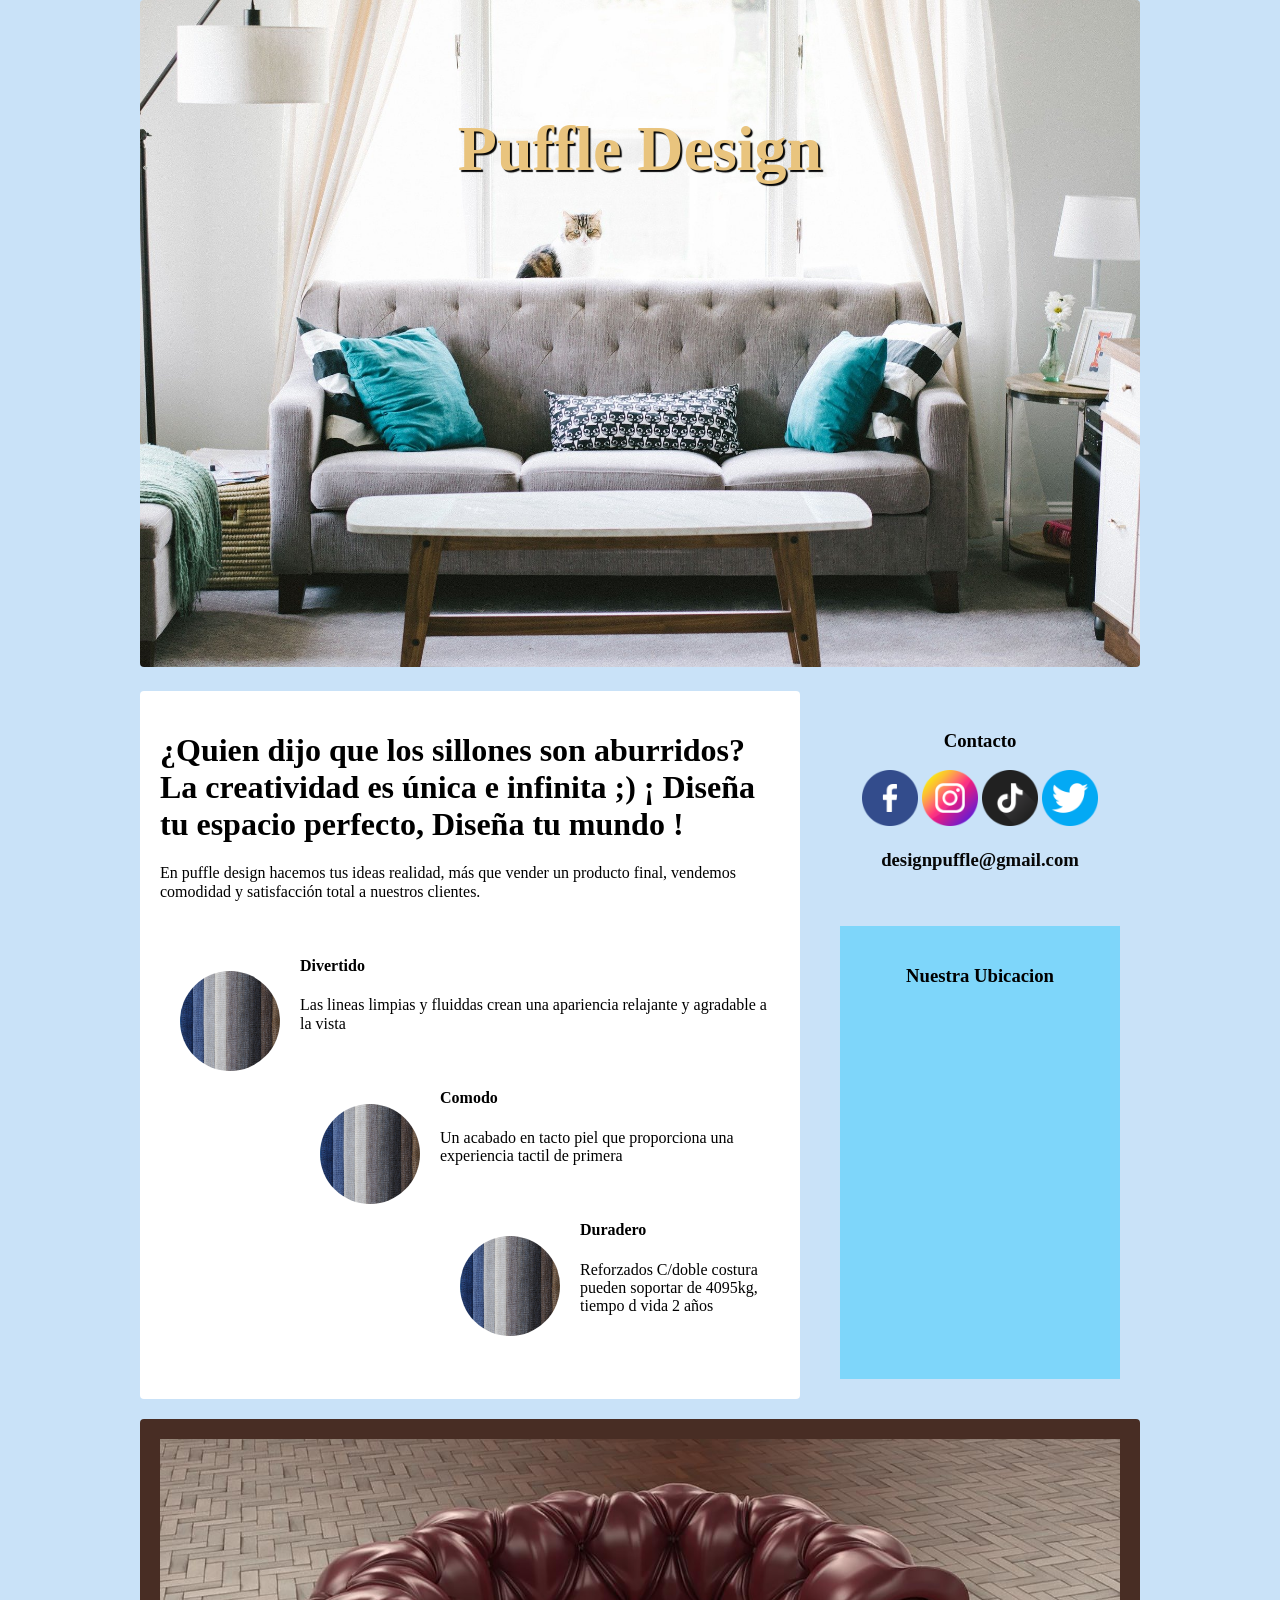
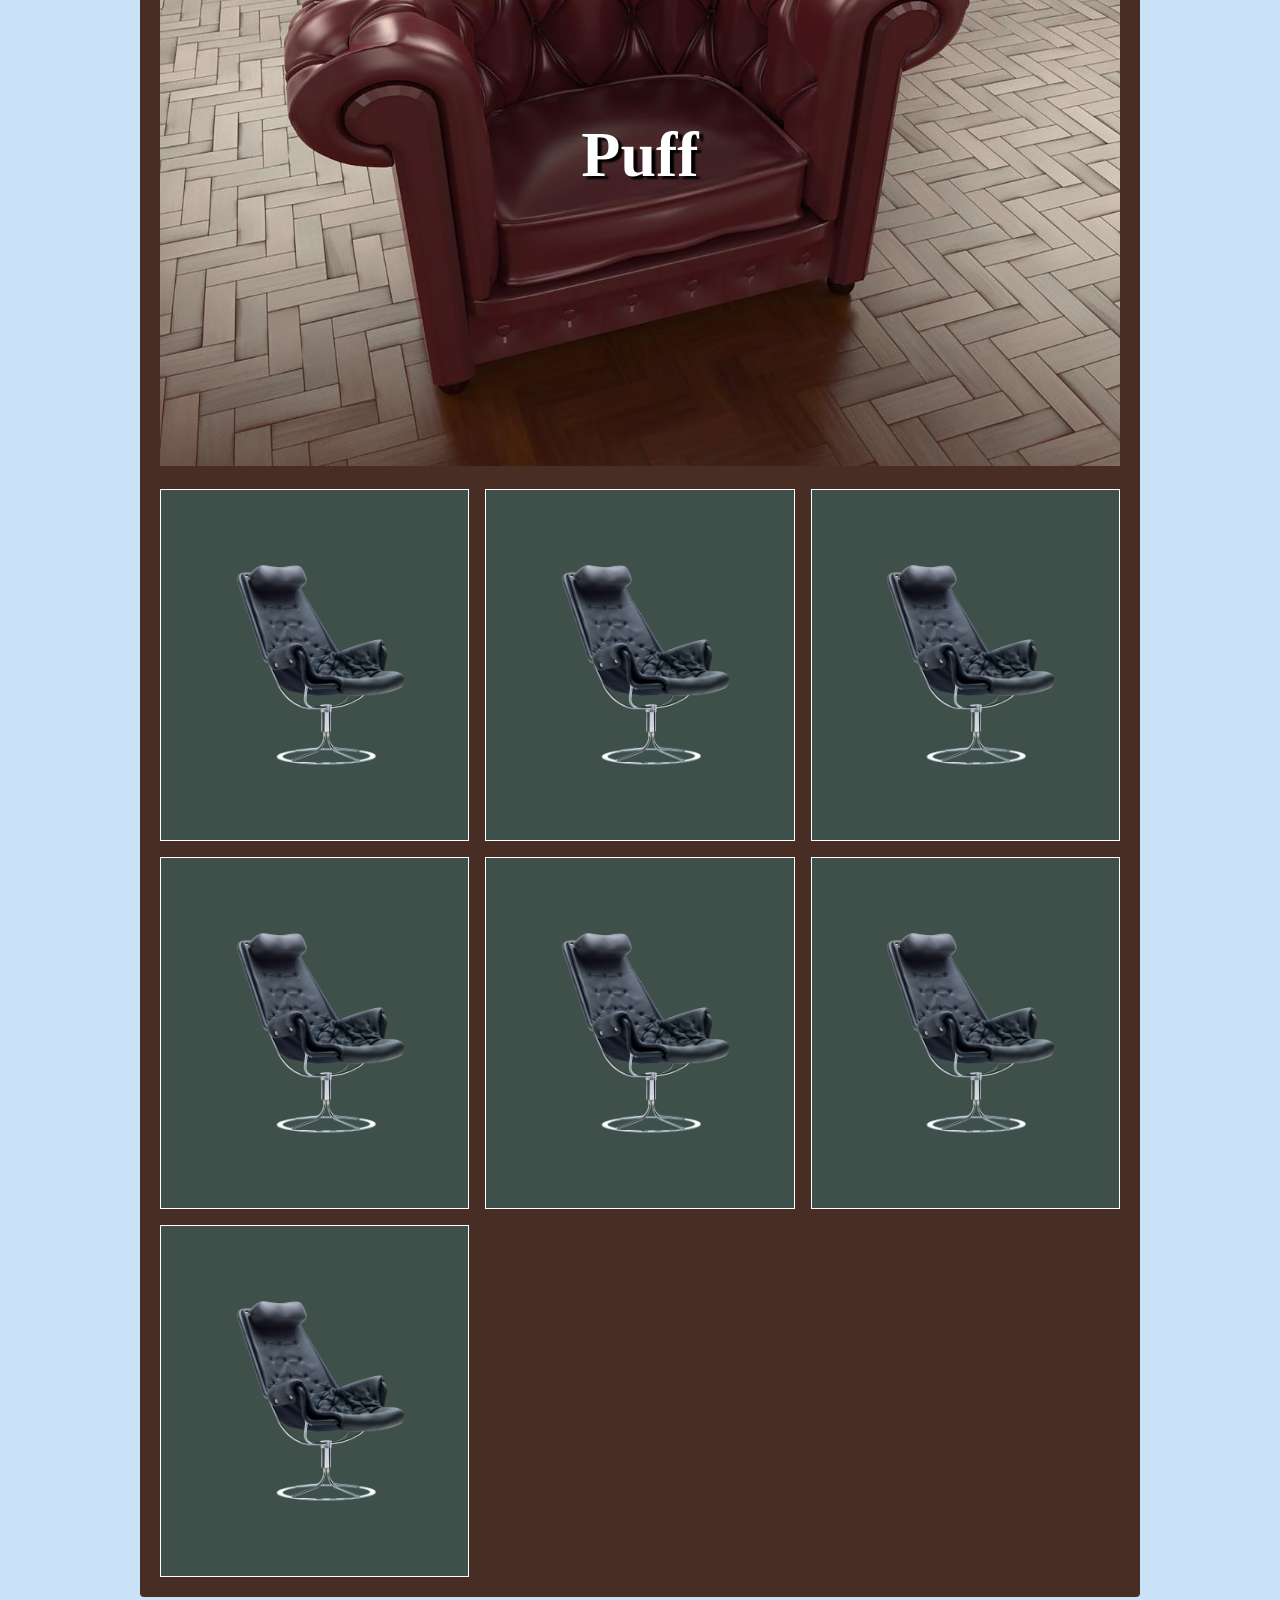
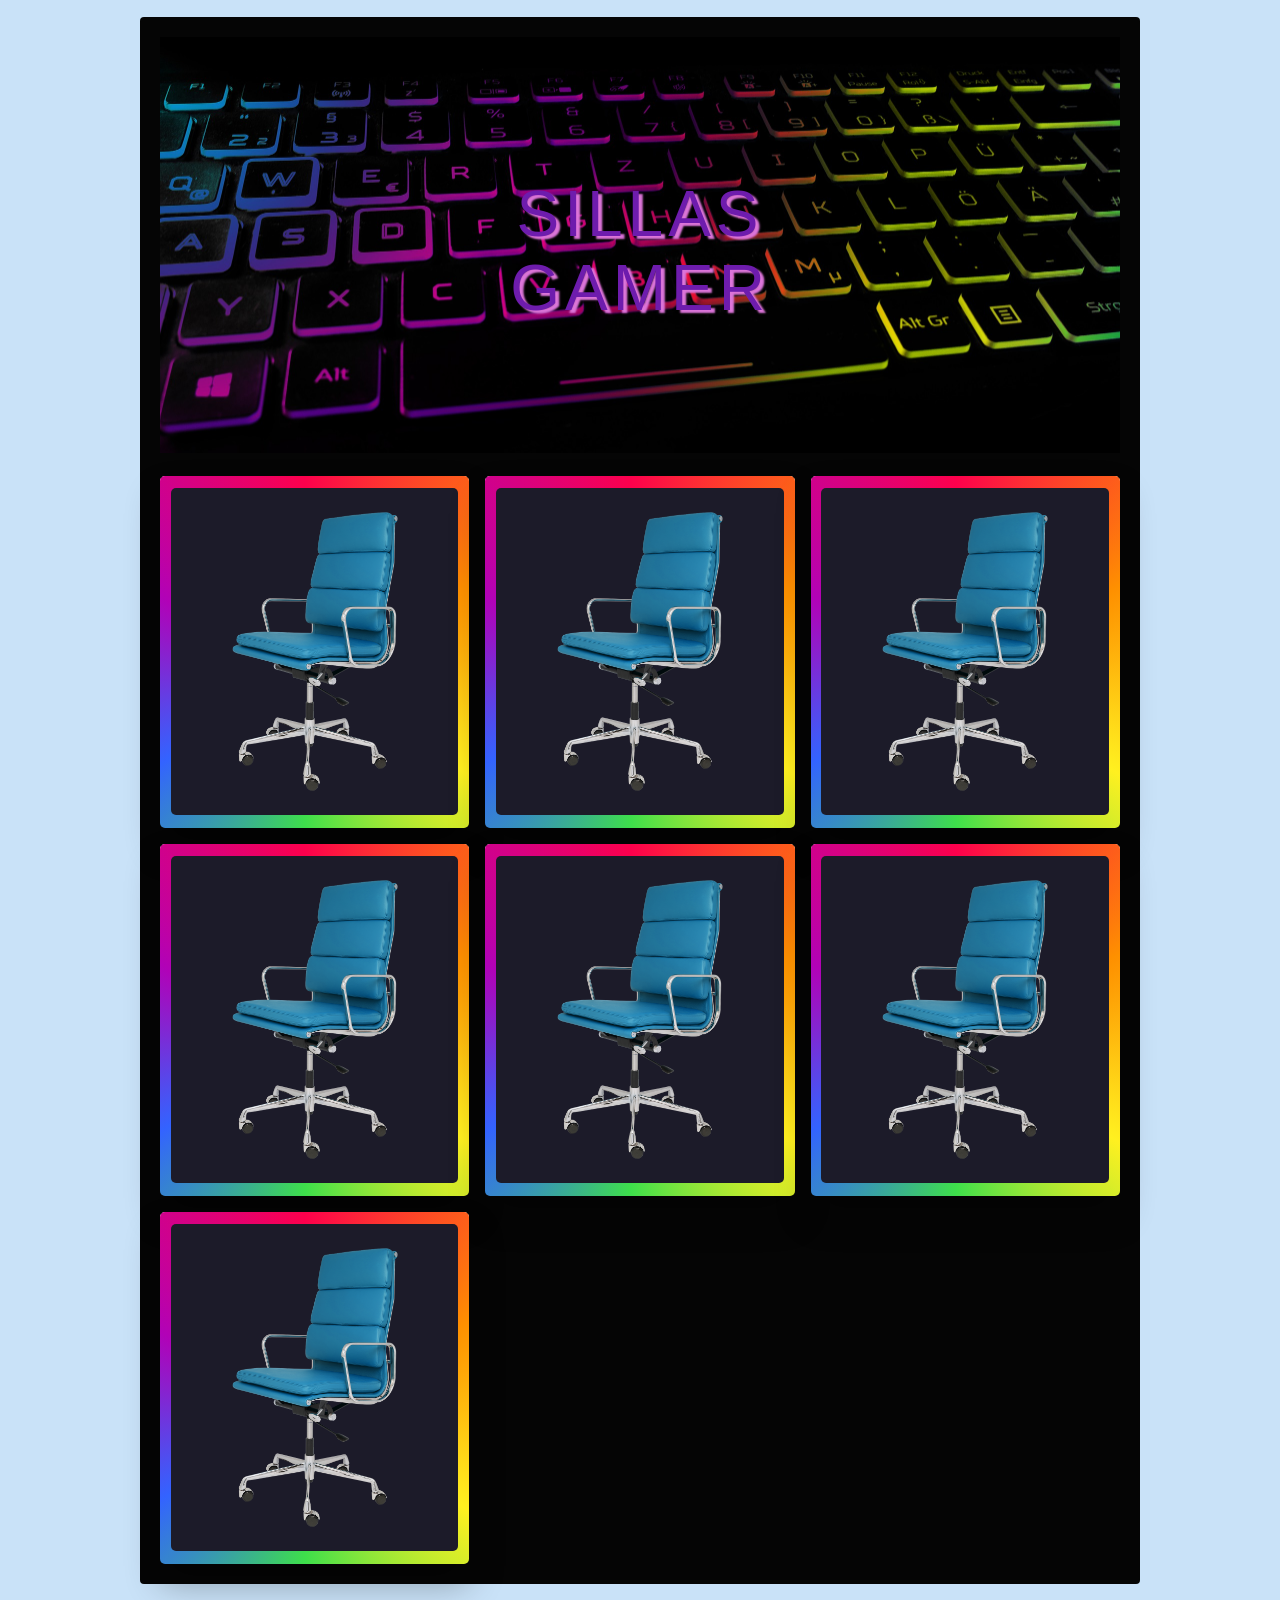
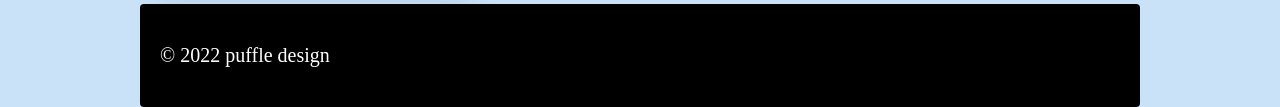
<file: index.html>
<!DOCTYPE html>
<html lang="en">
  <head>
    <meta charset="UTF-8" />
    <meta http-equiv="X-UA-Compatible" content="IE=edge" />
    <meta name="viewport" content="width=device-width, initial-scale=1.0" />
    <link rel="stylesheet" href="grid.css" />
    <link rel="stylesheet" href="normalize.css" />
    <title>Document</title>
  </head>
  <body>
    <div class="contenedor">
      <header class="header">
        <div class="contenedor-1">
          <img src="img/1-1.jpg" alt="" />
          <div class="centrado"><h3>Puffle Design</h3></div>
        </div>
      </header>
      <main class="contenido">
        <h1>
          ¿Quien dijo que los sillones son aburridos? La creatividad es única e
          infinita ;) ¡ Diseña tu espacio perfecto, Diseña tu mundo !
        </h1>
        <p>
          En puffle design hacemos tus ideas realidad, más que vender un
          producto final, vendemos comodidad y satisfacción total a nuestros
          clientes.
        </p>
        <br />
        <p>
          <img class="left" src="img/2-1.jpg" /> <h4> Divertido</h4>
          Las lineas limpias y fluiddas crean una apariencia relajante y
          agradable a la vista
        </p>
        <br />
        <p>
          <img class="left" src="img/2-1.jpg" /><h4>Comodo</h4>
           Un acabado en tacto piel que proporciona una experiencia tactil de
          primera
        </p>
        <br />
        <p>
          <img class="left" src="img/2-1.jpg" /><h4>Duradero</h4>
            Reforzados C/doble costura pueden soportar de 4095kg, tiempo d vida 2
          años
        </p>
      </main>
      <aside class="sidebar">
        <h3>Contacto</h3>
        <a href="https://www.facebook.com/puffledesign/" target="_blank">
          <img src="img/contacto/facebook.png" alt="" />
        </a>
        <a href="https://www.instagram.com/puffle.designs/" target="_blank">
          <img src="img/contacto/instagram.png" alt="" />
        </a>
        <img src="img/contacto/tiktok.png" alt="" />
        <img src="img/contacto/twitter.png" alt="" />
        <a href="mailto:designpuffle@gmail.com?">
          <h3>designpuffle@gmail.com</h3>
        </a>
        <br />
        <br />
        <div class="ubicacion">
          <h3>Nuestra Ubicacion</h3>
          <iframe
            src="https://www.google.com/maps/embed?pb=!1m14!1m12!1m3!1d1330.6968875558002!2d-99.17205928605284!3d19.378712220557688!2m3!1f0!2f0!3f0!3m2!1i1024!2i768!4f13.1!5e0!3m2!1ses!2smx!4v1645125208044!5m2!1ses!2smx"
            width="220"
            height="350"
            style="border: 0;"
            allowfullscreen=""
            loading="lazy"
          ></iframe>
        </div>
      </aside>
      <div class="widget-1">
        <div class="contenedor-2">
          <img class="puff" src="img/1-3.jpg" alt="" />
          <div class="centrado-1">
            <h3>Puff</h3>
          </div>
        </div>
        <br>
        <br>
        <div class="grid-container grid-container--fill">
          <div class="grid-element">
            <img src="img/catalogo/puff/2.png" alt="" />
          </div>
          <div class="grid-element">
            <img src="img/catalogo/puff/2.png" alt="" />
          </div>
          <div class="grid-element">
            <img src="img/catalogo/puff/2.png" alt="" />
          </div>
          <div class="grid-element">
            <img src="img/catalogo/puff/2.png" alt="" />
          </div>
          <div class="grid-element">
            <img src="img/catalogo/puff/2.png" alt="" />
          </div>
          <div class="grid-element">
            <img src="img/catalogo/puff/2.png" alt="" />
          </div>
          <div class="grid-element">
            <img src="img/catalogo/puff/2.png" alt="" />
          </div>
        </div>
      </div>

      <div class="widget-2">
        <div class="contenedor-2">
          <img src="img/1-2.jpg" alt="" />
          <div class="centrado-2">
            <h3 class="animated-shadow">Sillas Gamer</h3>
          </div>
        </div>
        <br />
        <br />
        <div class="grid-container grid-container--fill">
          <div class="marco-rgb">
            <div class="grid-element">
              <img src="img/catalogo/gamer/1.png" width="75%" height="auto" />
            </div>
          </div>
          <div class="marco-rgb">
            <div class="grid-element">
              <img src="img/catalogo/gamer/1.png" width="75%" height="auto" />
            </div>
          </div>
          <div class="marco-rgb">
            <div class="grid-element">
              <img src="img/catalogo/gamer/1.png" width="75%" height="auto" />
            </div>
          </div>
          <div class="marco-rgb">
            <div class="grid-element">
              <img src="img/catalogo/gamer/1.png" width="75%" height="auto" />
            </div>
          </div>
          <div class="marco-rgb">
            <div class="grid-element">
              <img src="img/catalogo/gamer/1.png" width="75%" height="auto" />
            </div>
          </div>
          <div class="marco-rgb">
            <div class="grid-element">
              <img src="img/catalogo/gamer/1.png" width="75%" height="auto" />
            </div>
          </div>
          <div class="marco-rgb">
            <div class="grid-element">
              <img src="img/catalogo/gamer/1.png" width="75%" height="auto" />
            </div>
          </div>
        </div>
      </div>
      <footer class="footer">
        <p>&#169; 2022 puffle design</p>
      </footer>
    </div>
  </body>
</html>
</file>
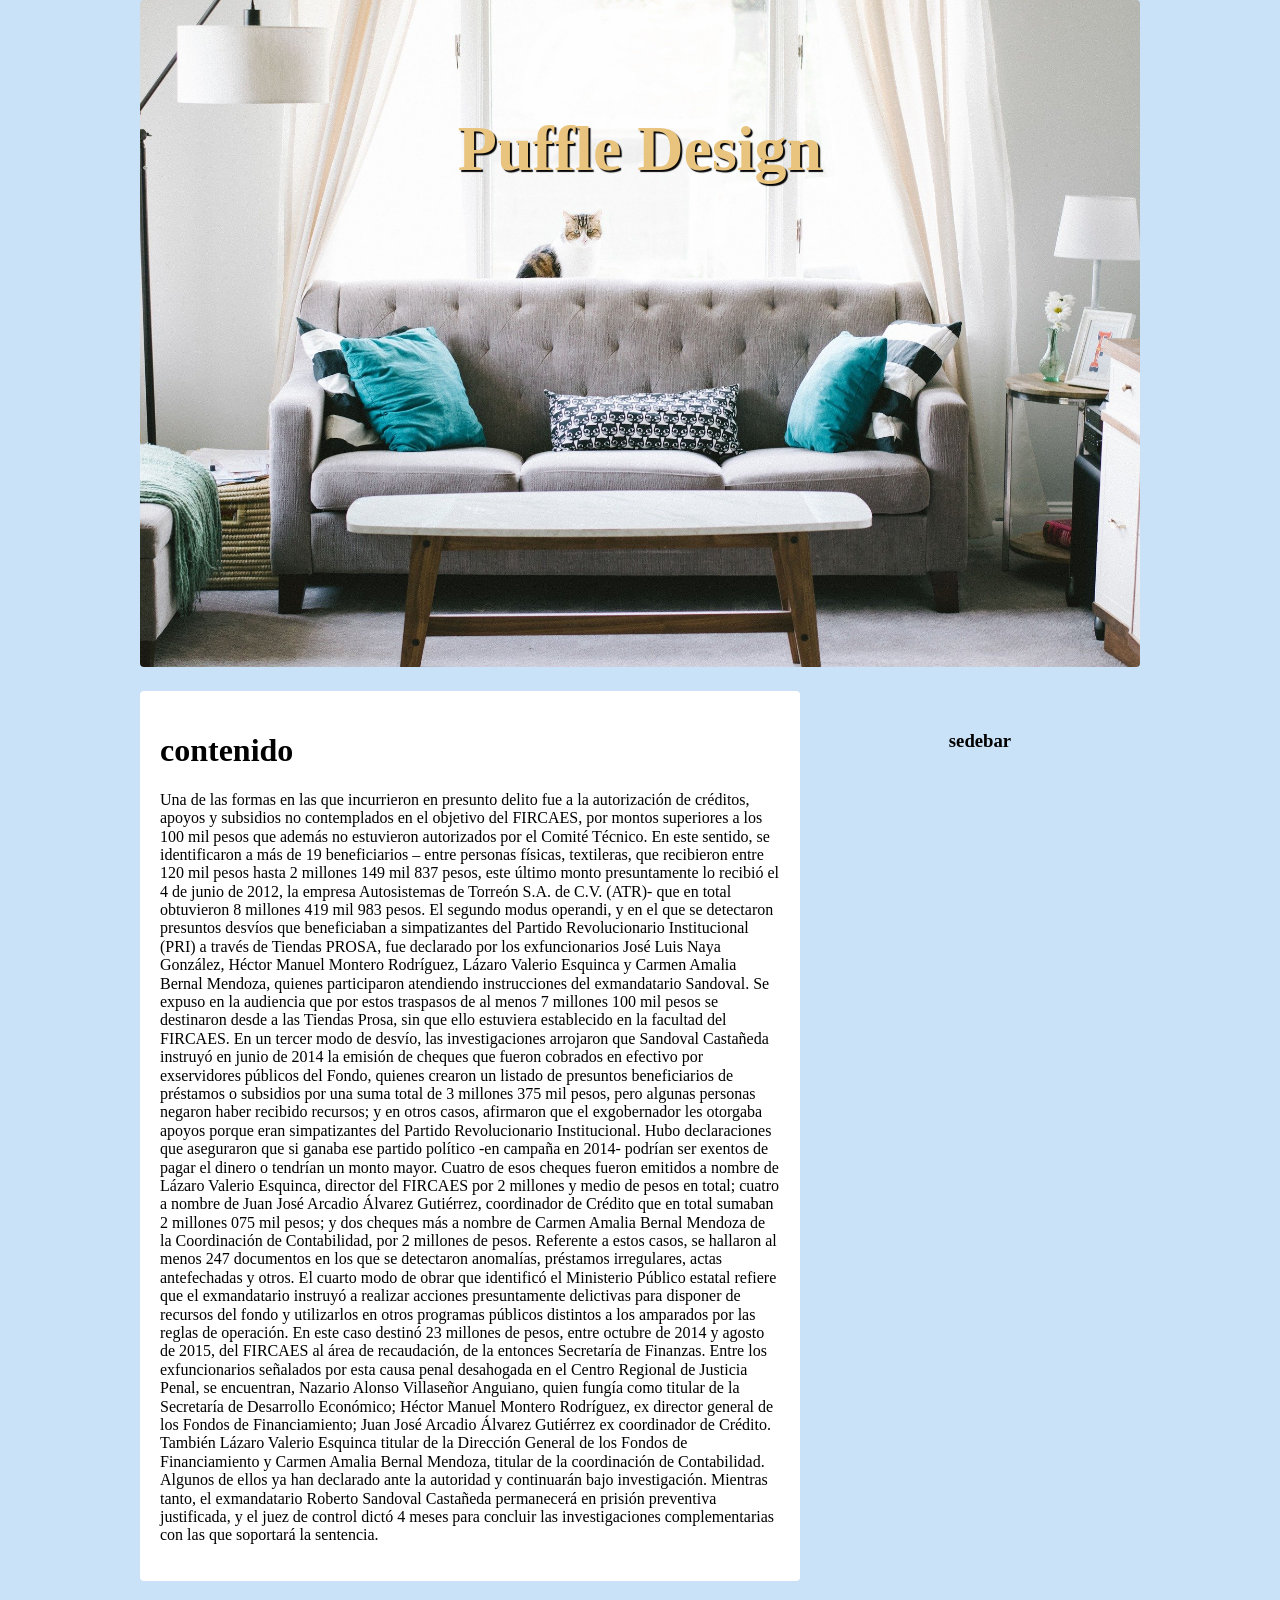
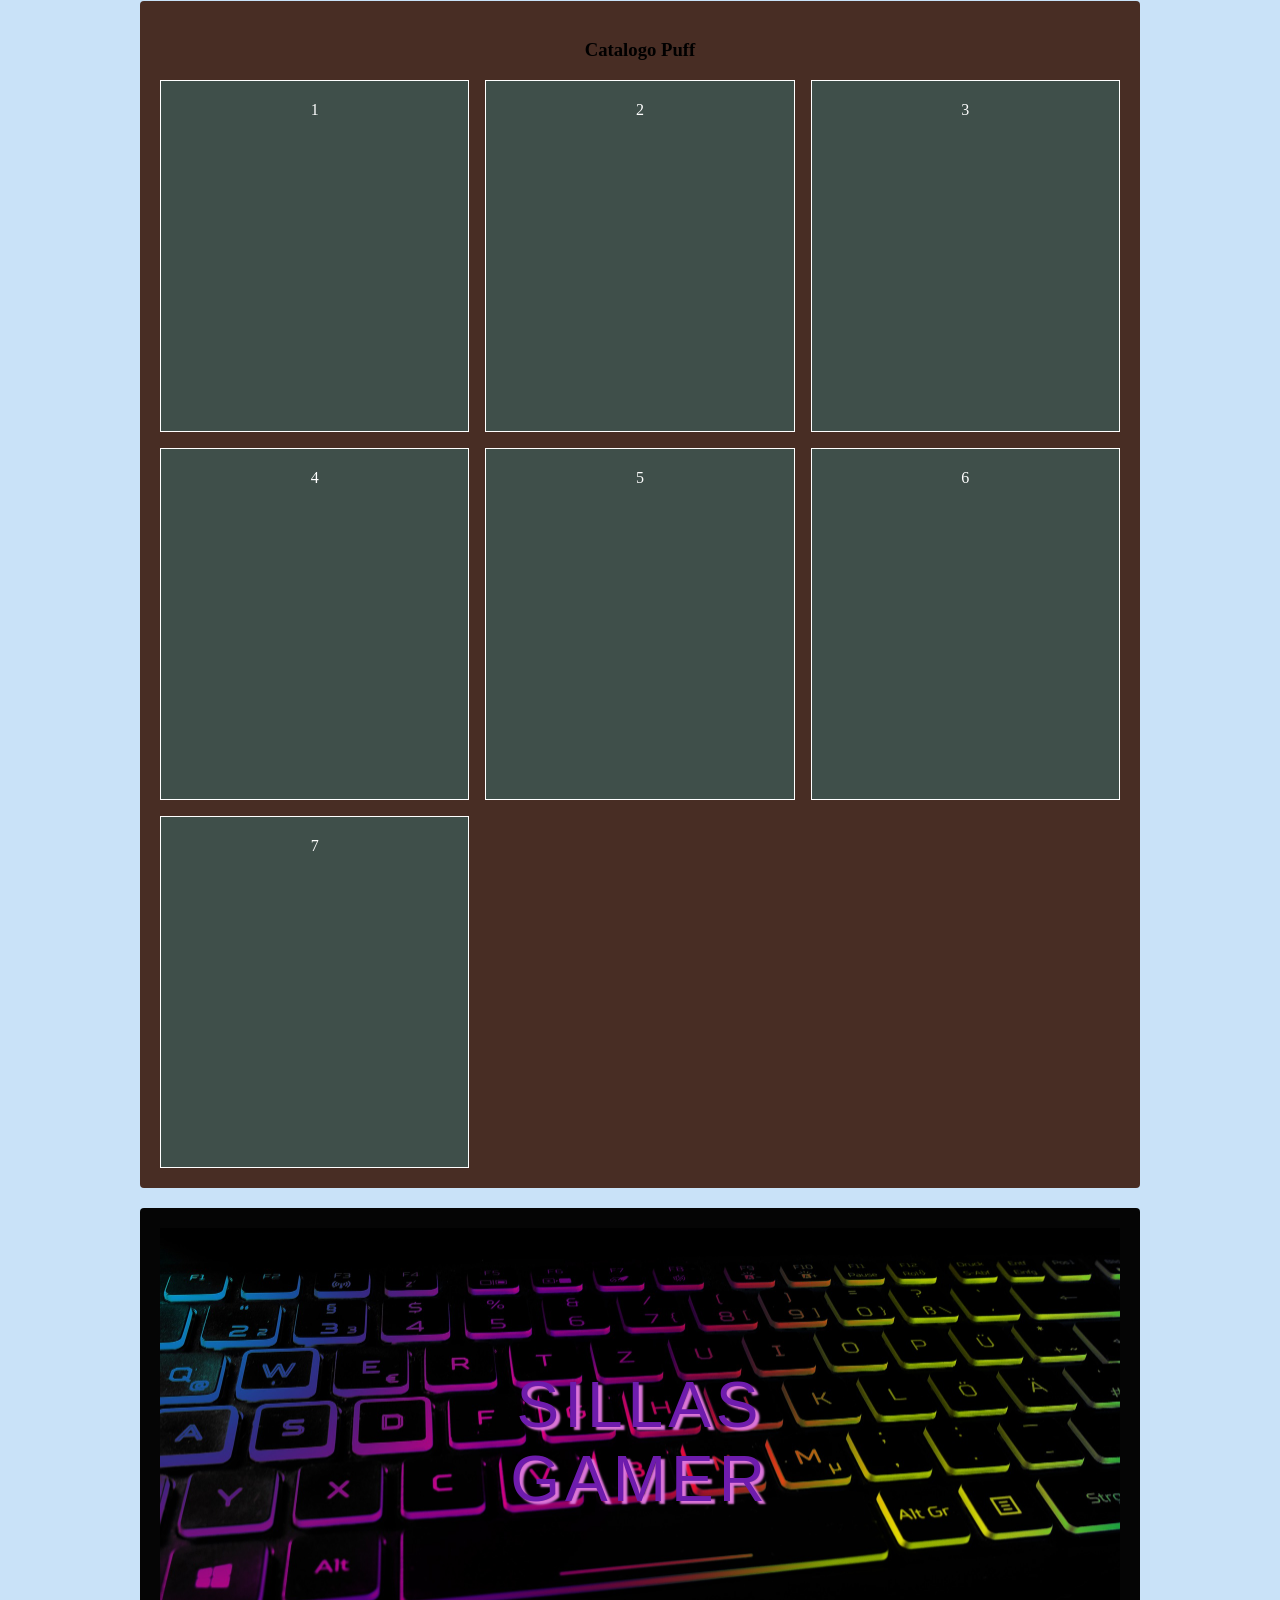
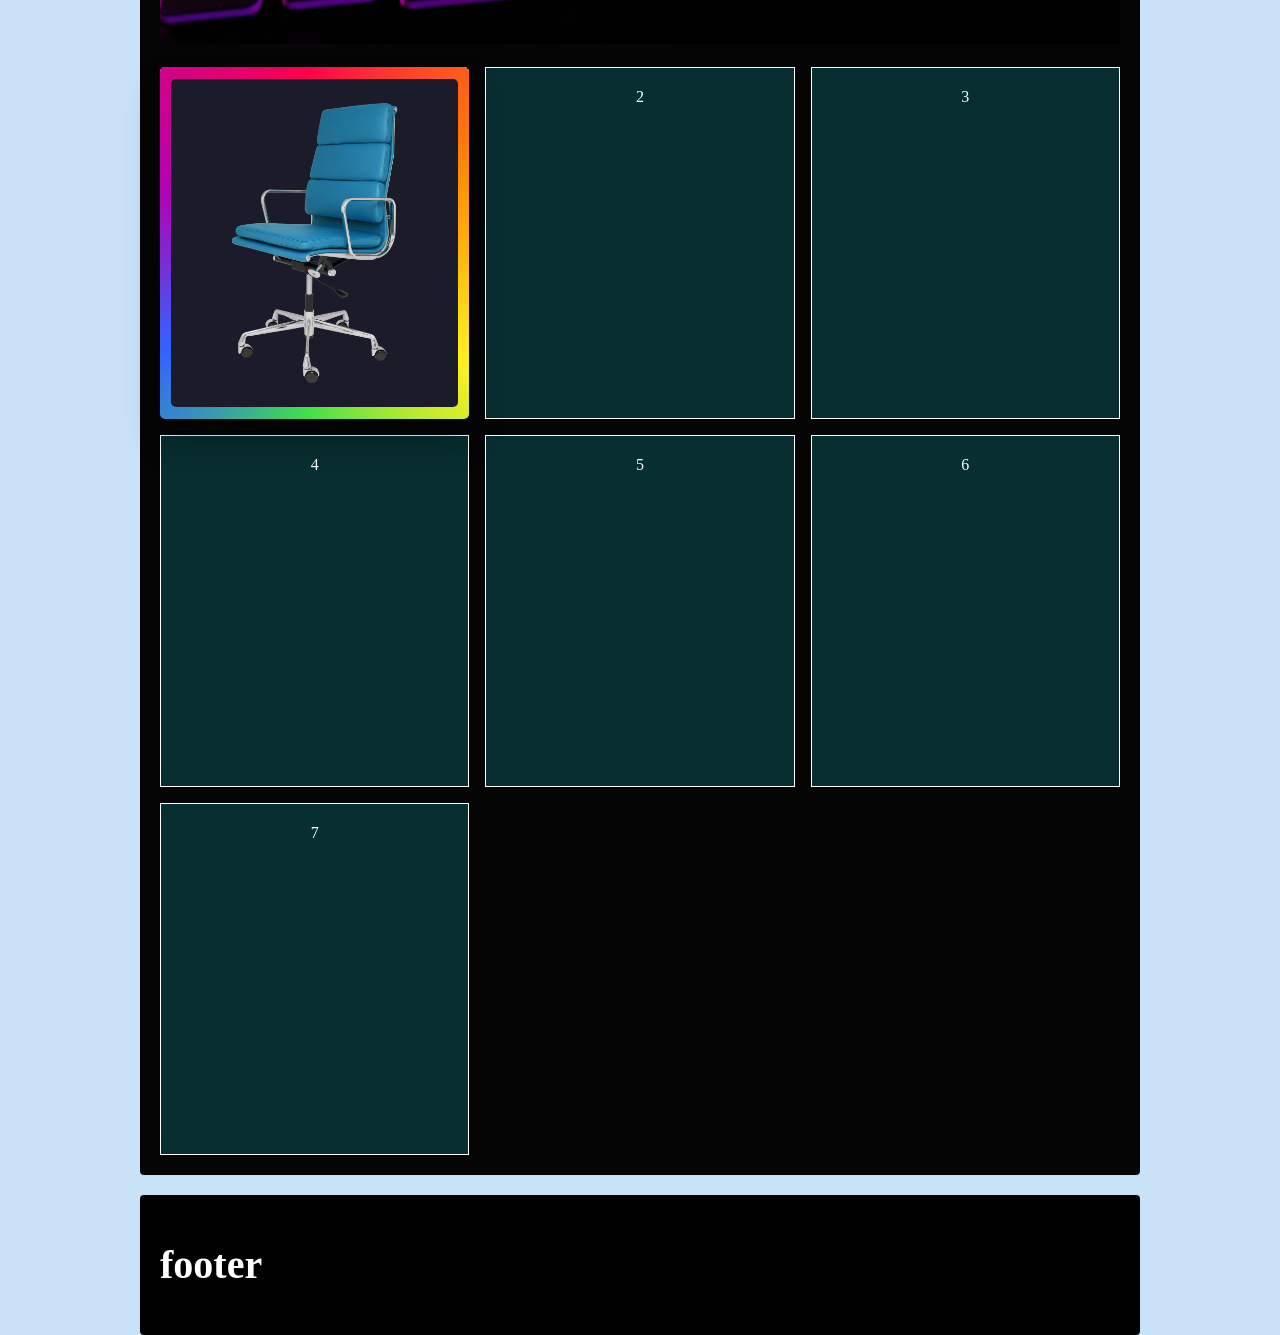
<file: gid.html>
<!DOCTYPE html>
<html lang="en">
  <head>
    <meta charset="UTF-8" />
    <meta http-equiv="X-UA-Compatible" content="IE=edge" />
    <meta name="viewport" content="width=device-width, initial-scale=1.0" />
    <link rel="stylesheet" href="grid.css" />
    <link rel="stylesheet" href="normalize.css" />
    <title>Document</title>
  </head>
  <body>
    <div class="contenedor">
      <header class="header">
        <div class="contenedor-1">
          <img src="img/1-1.jpg" alt="" />
          <div class="centrado"><h3>Puffle Design</h3></div>
        </div>
      </header>
      <main class="contenido">
        <h1>contenido</h1>
        <p>
          Una de las formas en las que incurrieron en presunto delito fue a la
          autorización de créditos, apoyos y subsidios no contemplados en el
          objetivo del FIRCAES, por montos superiores a los 100 mil pesos que
          además no estuvieron autorizados por el Comité Técnico. En este
          sentido, se identificaron a más de 19 beneficiarios – entre personas
          físicas, textileras, que recibieron entre 120 mil pesos hasta 2
          millones 149 mil 837 pesos, este último monto presuntamente lo recibió
          el 4 de junio de 2012, la empresa Autosistemas de Torreón S.A. de C.V.
          (ATR)- que en total obtuvieron 8 millones 419 mil 983 pesos. El
          segundo modus operandi, y en el que se detectaron presuntos desvíos
          que beneficiaban a simpatizantes del Partido Revolucionario
          Institucional (PRI) a través de Tiendas PROSA, fue declarado por los
          exfuncionarios José Luis Naya González, Héctor Manuel Montero
          Rodríguez, Lázaro Valerio Esquinca y Carmen Amalia Bernal Mendoza,
          quienes participaron atendiendo instrucciones del exmandatario
          Sandoval. Se expuso en la audiencia que por estos traspasos de al
          menos 7 millones 100 mil pesos se destinaron desde a las Tiendas
          Prosa, sin que ello estuviera establecido en la facultad del FIRCAES.
          En un tercer modo de desvío, las investigaciones arrojaron que
          Sandoval Castañeda instruyó en junio de 2014 la emisión de cheques que
          fueron cobrados en efectivo por exservidores públicos del Fondo,
          quienes crearon un listado de presuntos beneficiarios de préstamos o
          subsidios por una suma total de 3 millones 375 mil pesos, pero algunas
          personas negaron haber recibido recursos; y en otros casos, afirmaron
          que el exgobernador les otorgaba apoyos porque eran simpatizantes del
          Partido Revolucionario Institucional. Hubo declaraciones que
          aseguraron que si ganaba ese partido político -en campaña en 2014-
          podrían ser exentos de pagar el dinero o tendrían un monto mayor.
          Cuatro de esos cheques fueron emitidos a nombre de Lázaro Valerio
          Esquinca, director del FIRCAES por 2 millones y medio de pesos en
          total; cuatro a nombre de Juan José Arcadio Álvarez Gutiérrez,
          coordinador de Crédito que en total sumaban 2 millones 075 mil pesos;
          y dos cheques más a nombre de Carmen Amalia Bernal Mendoza de la
          Coordinación de Contabilidad, por 2 millones de pesos. Referente a
          estos casos, se hallaron al menos 247 documentos en los que se
          detectaron anomalías, préstamos irregulares, actas antefechadas y
          otros. El cuarto modo de obrar que identificó el Ministerio Público
          estatal refiere que el exmandatario instruyó a realizar acciones
          presuntamente delictivas para disponer de recursos del fondo y
          utilizarlos en otros programas públicos distintos a los amparados por
          las reglas de operación. En este caso destinó 23 millones de pesos,
          entre octubre de 2014 y agosto de 2015, del FIRCAES al área de
          recaudación, de la entonces Secretaría de Finanzas. Entre los
          exfuncionarios señalados por esta causa penal desahogada en el Centro
          Regional de Justicia Penal, se encuentran, Nazario Alonso Villaseñor
          Anguiano, quien fungía como titular de la Secretaría de Desarrollo
          Económico; Héctor Manuel Montero Rodríguez, ex director general de los
          Fondos de Financiamiento; Juan José Arcadio Álvarez Gutiérrez ex
          coordinador de Crédito. También Lázaro Valerio Esquinca titular de la
          Dirección General de los Fondos de Financiamiento y Carmen Amalia
          Bernal Mendoza, titular de la coordinación de Contabilidad. Algunos de
          ellos ya han declarado ante la autoridad y continuarán bajo
          investigación. Mientras tanto, el exmandatario Roberto Sandoval
          Castañeda permanecerá en prisión preventiva justificada, y el juez de
          control dictó 4 meses para concluir las investigaciones
          complementarias con las que soportará la sentencia.
        </p>
      </main>
      <aside class="sidebar">
        <h3>sedebar</h3>
      </aside>
      <div class="widget-1">
        <h3>Catalogo Puff</h3>
        <div class="grid-container grid-container--fill">
          <div class="grid-element">
            1
          </div>
          <div class="grid-element">
            2
          </div>
          <div class="grid-element">
            3
          </div>
          <div class="grid-element">
            4
          </div>
          <div class="grid-element">
            5
          </div>
          <div class="grid-element">
            6
          </div>
          <div class="grid-element">
            7
          </div>
        </div>
      </div>

      <div class="widget-2">
        <div class="contenedor-2">
          <img src="img/1-2.jpg" alt="" />
          <div class="centrado-2">
            <h3 class="animated-shadow">Sillas Gamer</h3>
          </div>
        </div>
        <br />
        <br />
        <div class="grid-container grid-container--fill">
          <div class="marco-rgb">
          <div class="grid-element">
           <img src="img/catalogo/gamer/1.png" width="75%" height="auto">
          </div>
        </div>
          <div class="grid-element">
            2
          </div>
          <div class="grid-element">
            3
          </div>
          <div class="grid-element">
            4
          </div>
          <div class="grid-element">
            5
          </div>
          <div class="grid-element">
            6
          </div>
          <div class="grid-element">
            7
          </div>
        </div>
      </div>
      <footer class="footer">
        <h1>footer</h1>
      </footer>
    </div>
  </body>
</html>
</file>
<file: grid.css>
body {
  background-color: rgb(201, 226, 248);
}
.contenedor {
  width: 95%;
  max-width: 1000px;
  /*margen alos laterales*/
  margin: 0px auto;
  /*///*/
  display: grid;
  /*para dar la separacion entre los div*/
  grid-gap: 20px;
  /*////*/
  grid-template-columns: repeat(3, 1fr);
  grid-template-rows: repeat(4, auto);

  grid-template-areas:
    "header header header"
    "contenido contenido sidebar"
    "widget-1 widget-1 widget-1"
    "widget-2 widget-2 widget-2"
    "footer footer footer";
}
.contenedor > div,
.contenedor .contenido,
.contenedor .header,
.contenedor .sidebar,
.contenedor .footer {
  background-color: white;
  padding: 20px;
  border-radius: 4px;
}
/*header-----------------------------*/
.contenedor .header {
  background-color: transparent;
  color: white;
  grid-area: header;
  padding: 0px;
}
.contenedor-1 {
  position: relative;
  display: inline-block;
  text-align: center;
}
.contenedor-1 h3 {
  font-size: 4rem;
  color: #e9c47e;
  text-shadow: 2px 2px 1px rgb(7, 7, 7);
  margin-top: -14rem;
}
.centrado {
  position: absolute;
  top: 50%;
  left: 50%;
  transform: translate(-50%, -50%);
}
.contenedor-1 img {
  width: 100%;
  height: auto;
  border-radius: 4px;
}
/*-----------------------------*/
.contenedor .contenido {
  grid-area: contenido;
}

 .left{
  width: 100px;
  height: 100px;
  border-radius: 50%;
}
.left {
  float: left;
  padding: 20px;
}


/*sidebar-----------------------------*/
.contenedor .sidebar {
  grid-column: 3 / 4;
  background-color: rgba(255, 99, 71, 0);
  text-align: center;
  min-height: 100px;
  grid-area: sidebar;
}
.sidebar img{
  width: 20%;
  height: auto;
}
.sidebar a{
  text-decoration: none;
  color: #070707;
}
.ubicacion{
  height: auto;
  background-color: #13c6fc69;
  padding: 20px;
}
/*-------------------------------------*/
/*widget-----------------------------*/
.contenedor .widget-1,
.contenedor .widget-2 {
  background-color: rgb(255, 255, 255);
  text-align: center;
}
/*-----wigwt1-------------------------*/
.contenedor .widget-1 {
  grid-area: widget-1;
  background-color: #482d24;
}
.widget-1 img{
  width: 80%;
  height: auto;
}
.centrado-1{
  position: absolute;
  top: 50%;
  left: 50%;
  transform: translate(-50%, -50%);
}
.centrado-1 h3 {
  color: #ffffff;
  font-size: 4rem;
  text-shadow: 4px 3px 2px #000000;
}
.contenedor-2 .puff{
  width: 100%;
  height: auto;
}
/*--------------------------------------*/
.contenedor .widget-2 {
  grid-area: widget-2;
  background-color: rgb(5, 5, 5);
}
/*.widget-2{
  background-image: url(img/1-2.jpg);
  background-position: center;
	background-size: cover;
}*/
.grid-container {
  display: grid;
}

.grid-container--fill {
  /*espacio alos laterales*/
  gap: 1rem;
  /*///*/
  /*altura del cuadro*/
  grid-auto-rows: 22rem;
  /*//*/
  grid-template-columns: repeat(auto-fill, minmax(15rem, 1fr));
}

.grid-container--fit {
  grid-template-columns: repeat(auto-fit, minmax(100px, 1fr));
}
.grid-element {
  background-color: rgba(20, 239, 255, 0.172);
  padding: 20px;
  color: #fff;
  border: 1px solid #fff;
}

.contenedor-2{
  position: relative;
  display: inline-block;
  text-align: center;
}
.centrado-2{
  position: absolute;
  top: 50%;
  left: 50%;
  transform: translate(-50%, -50%);
}
.centrado-2 h3{
  color: #6e1cad;
  font-size: 4rem;
  text-shadow: 4px 3px 2px #dd75da;
}

.contenedor-2 img{
  width: 100%;
  height:auto;
}
/*animacion----------------------*/
.animated-shadow {
  color: #ffffff;
  font: normal 140px Varela Round, sans-serif;
  height: 140px;
  left: 0;
  letter-spacing: 5px;
  text-align: center;
  text-transform: uppercase;
  width: 100%;
  animation: move linear 2000ms infinite;
  z-index: 2
}
/*Animación para rotar las sombras*/
@keyframes move {
  0% {
    text-shadow:
      4px -4px 0 #da0641,
      3px -3px 0 #da0641,
      2px -2px 0 #da0641,
      1px -1px 0 #da0641,
      -4px 4px 0 #13f1fc,
      -3px 3px 0 #13f1fc,
      -2px 2px 0 #13f1fc,
      -1px 1px 0 #13f1fc
    ;
  }
  25% {
    text-shadow:
      -4px -4px 0 #13f1fc,
      -3px -3px 0 #13f1fc,
      -2px -2px 0 #13f1fc,
      -1px -1px 0 #13f1fc,
      4px 4px 0 #da0641,
      3px 3px 0 #da0641,
      2px 2px 0 #da0641,
      1px 1px 0 #da0641
    ;
  }
  50% {
    text-shadow:
      -4px 4px 0 #da0641,
      -3px 3px 0 #da0641,
      -2px 2px 0 #da0641,
      -1px 1px 0 #da0641,
      4px -4px 0 #13f1fc,
      3px -3px 0 #13f1fc,
      2px -2px 0 #13f1fc,
      1px -1px 0 #13f1fc
    ;
  }
  75% {
    text-shadow:
      4px 4px 0 #13f1fc,
      3px 3px 0 #13f1fc,
      2px 2px 0 #13f1fc,
      1px 1px 0 #13f1fc,
      -4px -4px 0 #da0641,
      -3px -3px 0 #da0641,
      -2px -2px 0 #da0641,
      -1px -1px 0 #da0641
    ;
  }
  100% {
    text-shadow:
      4px -4px 0 #da0641,
      3px -3px 0 #da0641,
      2px -2px 0 #da0641,
      1px -1px 0 #da0641,
      -4px 4px 0 #13f1fc,
      -3px 3px 0 #13f1fc,
      -2px 2px 0 #13f1fc,
      -1px 1px 0 #13f1fc
    ;
  }
}
/*----------------------------*/
.marco-rgb{
  height: auto;
  transform: translate(0%,0%);
  border-radius: 5px;
  box-shadow: 0 20px 35px rgb(0 0 0 / 30%);
  overflow: hidden;
}
.marco-rgb:before{
  content: "";
  height: 190%;
  width: 192%;
  position: absolute;
  background: conic-gradient(
      #fd004c,
      #fe9000,
      #fff020,
      #3edf4b,
      #3363ff,
      #b102b7,
      #fd004c
  );
  left: -49%;
  top: -37%;
  animation: spin 1.5s infinite linear;
}
@keyframes spin{
  100%{
      transform: rotate(-360deg);
  }
}
.marco-rgb:after{
  background-image: url(img/catalogo/gamer/1.png);
  background-position: center center;
  background-size:contain;
  background-repeat: no-repeat;
  content: "";
  position: absolute;
  background-color: #1c1b29;
  height: 93%;
  width: 93%;
  top: 3.5%;
  left: 3.5%;
  border-radius: 5px;
  font-family: 'Poppins',sans-serif;
  color: #ffffff;
  font-size: 20px;
  letter-spacing: 6px;
  display: grid;
  place-items: center;

}
/*-----------------------------*/
.contenedor .footer {
  background-color: black;
  grid-area: footer;
  color: white;
  font-size: 20px;
  text-align: left;
}

@media screen and (max-width: 768px) {
  .contenedor {
    grid-template-areas:
      "header header header"
      "contenido contenido contenido"
      "widget-1 widget-1 widget-1  "
      "widget-2 widget-2 widget-2  "
      "sidebar sidebar sidebar"
      "footer footer footer";
  }
  .contenedor-1 h3 {
    font-size: 2rem;
    margin-top: -100px;
  }
  .grid-container--fill {
    gap: 1rem;
    grid-auto-rows: 11rem;
    grid-template-columns: repeat(auto-fill, minmax(8rem, 1fr));
}
.centrado-2 h3 {
  color: #6e1cad;
  font-size: 2rem;
  text-shadow: 4px 3px 2px #dd75da;
  margin-top: 78px;
}
.marco-rgb:before {
  height: 220%;
  width: 220%;
  left: -59%;
  top: -59%;
}
.widget-1 img{
  width: 53%;
  height: auto;
}
}
@media screen and (max-width: 320px){
  .marco-rgb:before{
content: "";
height: 258%;
width: 250%;
left: -65%;
top: -81%;
}
.sidebar iframe{
  width:100%;
}
}
</file>
